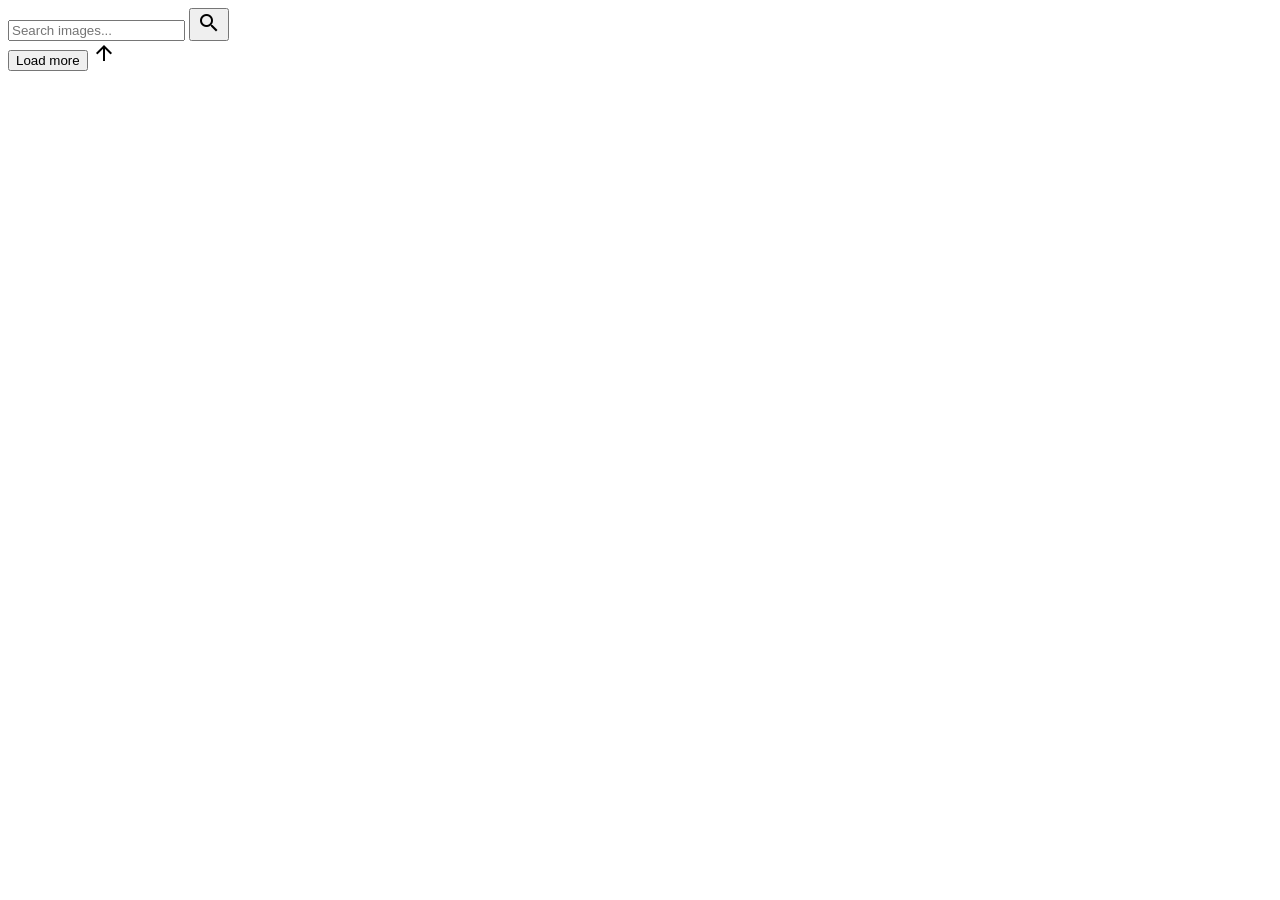
<file: src/index.html>
<!DOCTYPE html>
<html lang="ru">
  <head>
    <meta charset="UTF-8" />
    <meta name="viewport" content="width=device-width, initial-scale=1.0" />
    <title>Page title</title>
    <link rel="stylesheet" href="./sass/index.scss" />
    <link
      rel="stylesheet"
      href="https://fonts.googleapis.com/icon?family=Material+Icons"
    />
    <script type="module" src="./index.js"></script>
  </head>
  <body>
    <!-- ❗️❗️❗️ Add partials like so for every page -->

    <div class="search-container">
      <div class="wrapper form__container">
        <form class="search-form" id="search-form">
          <input
            type="text"
            name="searchQuery"
            autocomplete="off"
            placeholder="Search images..."
          />
          <button type="submit">
            <span class="material-icons">search</span>
          </button>
        </form>
      </div>
    </div>

    <div class="gallery-container">
      <div class="wrapper">
        <div class="gallery"></div>
        <button type="button" class="btn-load-more is-hidden">Load more</button>
        <a class="btn-to-top is-hidden" title="Return to top">
          <span class="material-icons">arrow_upward</span>
        </a>
      </div>
    </div>
  </body>
</html>
</file>
